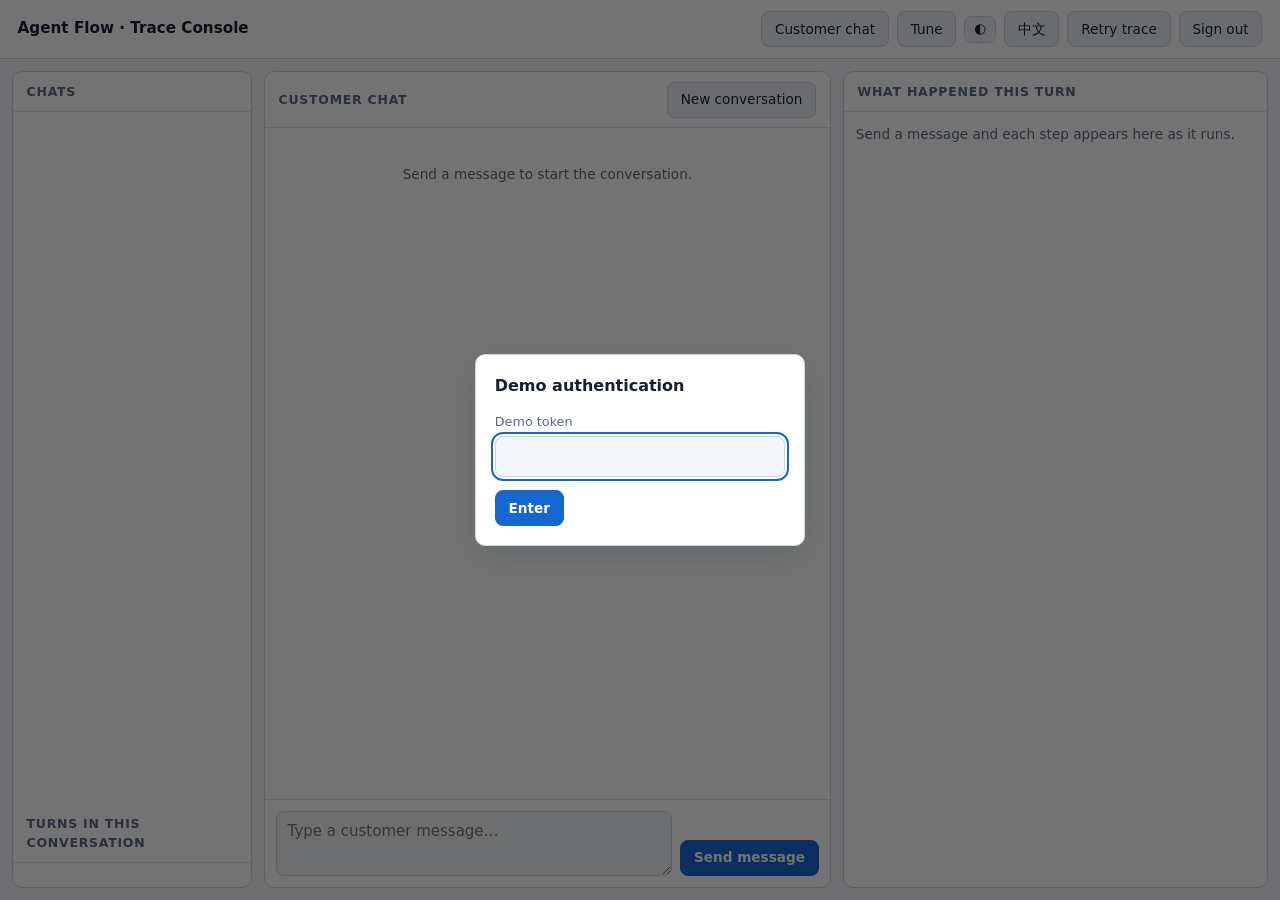
<file: src/agent_flow/console/index.html>
<!DOCTYPE html>
<html lang="en">
<head>
  <meta charset="utf-8" />
  <meta name="viewport" content="width=device-width, initial-scale=1" />
  <title>Agent Flow — Trace Console</title>
  <link rel="stylesheet" href="styles.css" />
</head>
<body class="demo-page" data-title-key="app.title">
  <header id="app-header">
    <h1 data-i18n="app.title">Agent Flow · Trace Console</h1>
    <div class="header-actions">
      <a id="chat-link" class="ghost-button" href="chat.html" data-i18n="header.openChat">Customer chat</a>
      <button id="tune-button" class="ghost-button" type="button" data-i18n="header.tune" hidden>Tune</button>
      <button id="theme-toggle" class="icon-button" type="button" data-i18n-title="header.theme" title="Toggle theme" aria-label="Toggle theme">◐</button>
      <button id="lang-toggle" class="ghost-button" type="button" data-i18n="lang.toggle">EN</button>
      <button id="retry-button" type="button" data-i18n="header.retry" hidden>Retry trace</button>
      <button id="logout-button" class="ghost-button" type="button" data-i18n="header.signout" hidden>Sign out</button>
    </div>
  </header>

  <dialog id="token-dialog" aria-labelledby="token-title">
    <form id="token-form" method="dialog">
      <h2 id="token-title" data-i18n="token.title">Demo authentication</h2>
      <label for="token-input" data-i18n="token.label">Demo token</label>
      <input id="token-input" name="token" type="password" autocomplete="off" required />
      <button type="submit" data-i18n="token.enter">Enter</button>
    </form>
  </dialog>

  <dialog id="retry-dialog" aria-labelledby="retry-title">
    <form id="retry-form" method="dialog">
      <h2 id="retry-title" data-i18n="retry.title">Retry trace</h2>
      <label for="retry-reason" data-i18n="retry.reason">Retry reason</label>
      <textarea id="retry-reason" name="reason" required></textarea>
      <menu>
        <button value="cancel" type="submit" data-i18n="retry.cancel">Cancel</button>
        <button id="retry-confirm" value="confirm" type="submit" data-i18n="retry.confirm">Confirm retry</button>
      </menu>
    </form>
  </dialog>

  <dialog id="tune-dialog" class="tune-dialog" aria-labelledby="tune-title">
    <header class="tune-header">
      <h2 id="tune-title" data-i18n="tune.title">Tune the assistant</h2>
      <button id="tune-close" class="ghost-button" type="button" data-i18n="tune.close">Close</button>
    </header>
    <p class="tune-hint" data-i18n="tune.hint"></p>
    <div id="tune-body" class="tune-body"></div>
  </dialog>

  <main class="demo-grid">
    <aside id="trace-list" class="panel" aria-label="Trace records">
      <h2 class="panel-title" data-i18n="chats.title">Chats</h2>
      <div id="chat-items" class="panel-scroll chat-items"></div>
      <h2 class="panel-title" data-i18n="list.title">Turns in this conversation</h2>
      <div id="trace-items" class="panel-scroll"></div>
    </aside>

    <section id="chat-panel" class="panel" aria-label="Customer chat">
      <header class="panel-head">
        <h2 class="panel-title" data-i18n="chat.header">Customer chat</h2>
        <button id="chat-reset" class="ghost-button" type="button" data-i18n="chat.new">New conversation</button>
      </header>
      <div id="chat-transcript" class="panel-scroll" aria-live="polite" aria-label="Message history"></div>
      <form id="chat-form">
        <label for="chat-input" class="visually-hidden" data-i18n="chat.placeholder">Message</label>
        <textarea id="chat-input" name="message" rows="2" data-i18n-placeholder="chat.placeholder" required></textarea>
        <button id="chat-send" type="submit" data-i18n="chat.send">Send message</button>
      </form>
    </section>

    <section id="trace-workspace" class="panel" aria-live="polite" aria-label="Pipeline steps">
      <h2 class="panel-title" data-i18n="flow.title">What happened this turn</h2>
      <div id="workspace-body" class="panel-scroll"></div>
    </section>
  </main>

  <div id="alert-region" role="alert" aria-live="assertive"></div>

  <script type="module" src="app.js"></script>
</body>
</html>
</file>
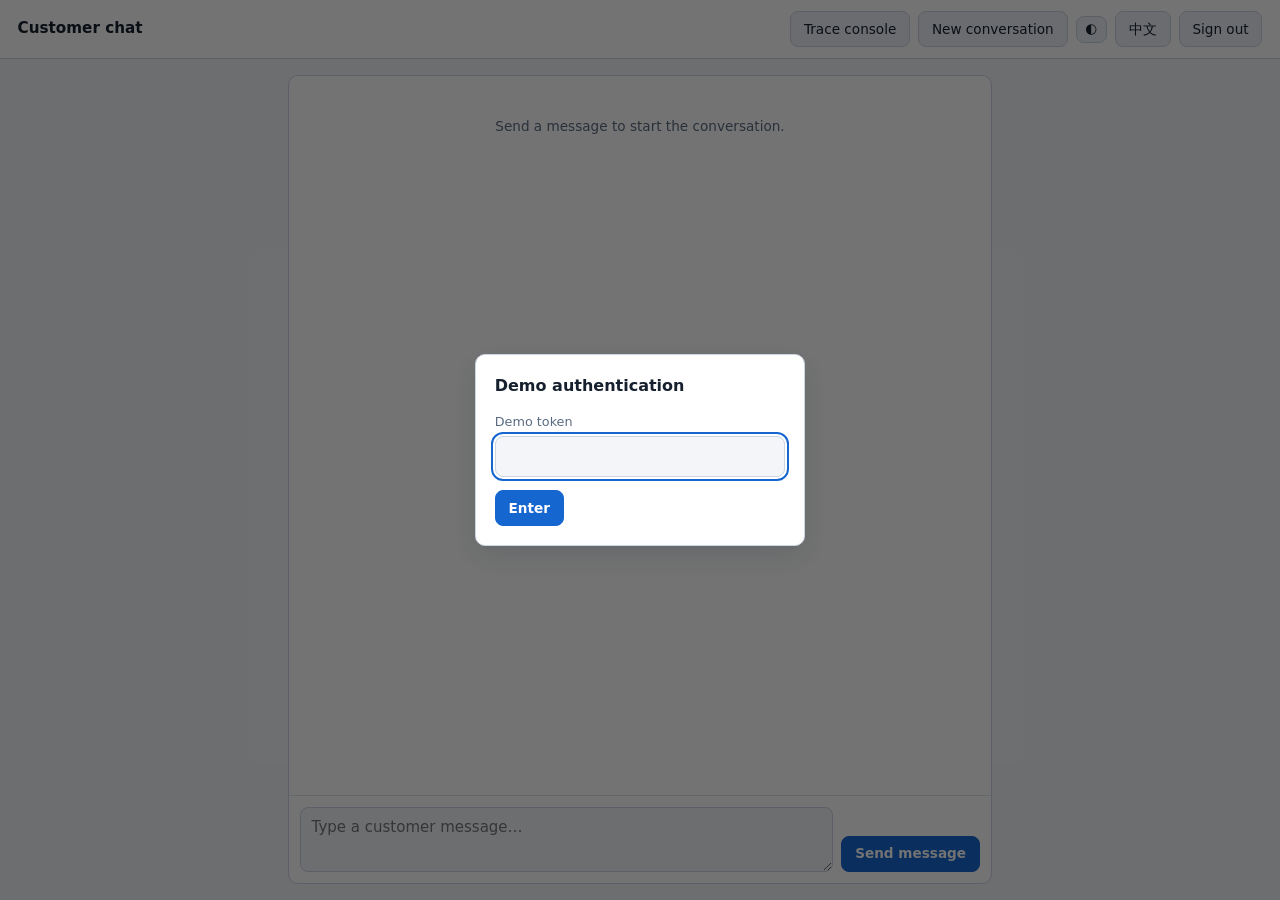
<file: src/agent_flow/console/chat.html>
<!DOCTYPE html>
<html lang="zh-TW">
<head>
  <meta charset="utf-8" />
  <meta name="viewport" content="width=device-width, initial-scale=1" />
  <title>Agent Flow — Customer Chat</title>
  <link rel="stylesheet" href="styles.css" />
</head>
<body class="chat-page" data-title-key="chat.title">
  <header id="app-header">
    <h1 data-i18n="chat.header">Customer chat</h1>
    <div class="header-actions">
      <a id="trace-link" class="ghost-button" href="index.html" data-i18n="header.openTrace">Trace console</a>
      <button id="chat-reset" class="ghost-button" type="button" data-i18n="chat.new">New conversation</button>
      <button id="theme-toggle" class="icon-button" type="button" title="Toggle theme" aria-label="Toggle theme">◐</button>
      <button id="lang-toggle" class="ghost-button" type="button" data-i18n="lang.toggle">EN</button>
      <button id="logout-button" class="ghost-button" type="button" data-i18n="header.signout" hidden>Sign out</button>
    </div>
  </header>

  <dialog id="token-dialog" aria-labelledby="token-title">
    <form id="token-form" method="dialog">
      <h2 id="token-title" data-i18n="token.title">Demo authentication</h2>
      <label for="token-input" data-i18n="token.label">Demo token</label>
      <input id="token-input" name="token" type="password" autocomplete="off" required />
      <button type="submit" data-i18n="token.enter">Enter</button>
    </form>
  </dialog>

  <main id="chat-main">
    <div id="chat-window">
      <div id="chat-transcript" aria-live="polite" aria-label="Message history"></div>
      <form id="chat-form">
        <label for="chat-input" class="visually-hidden" data-i18n="chat.placeholder">Message</label>
        <textarea id="chat-input" name="message" rows="2" data-i18n-placeholder="chat.placeholder" required></textarea>
        <button id="chat-send" type="submit" data-i18n="chat.send">Send message</button>
      </form>
    </div>
  </main>

  <div id="alert-region" role="alert" aria-live="assertive"></div>

  <script type="module" src="chat.js"></script>
</body>
</html>
</file>
<file: src/agent_flow/console/styles.css>
/* Tracewright console.
   One stylesheet for both pages. Dark by default, light when the viewer's OS
   asks for it, and either can be forced with data-theme on <html>. */

:root {
  color-scheme: dark;
  --surface-0: #0b1017;
  --surface-1: #111823;
  --surface-2: #172131;
  --surface-3: #1f2c3f;
  --border: #26374d;
  --border-soft: #1c2939;
  --text: #e6edf6;
  --text-dim: #93a4bb;
  --accent: #58a6ff;
  --accent-soft: rgba(88, 166, 255, 0.16);
  --accent-text: #0b1017;
  --ok: #3fb97f;
  --ok-soft: rgba(63, 185, 127, 0.16);
  --warn: #e3b341;
  --warn-soft: rgba(227, 179, 65, 0.16);
  --fail: #f8636f;
  --fail-soft: rgba(248, 99, 111, 0.16);
  --running: #58a6ff;
  --bubble-customer: #1e4976;
  --bubble-agent: #172131;
  --radius: 10px;
  --shadow: 0 10px 30px rgba(0, 0, 0, 0.45);
  --mono: ui-monospace, "Cascadia Code", "SF Mono", Consolas, monospace;
}

@media (prefers-color-scheme: light) {
  :root {
    color-scheme: light;
    --surface-0: #f3f5f9;
    --surface-1: #ffffff;
    --surface-2: #eef1f6;
    --surface-3: #e3e8f0;
    --border: #ccd5e2;
    --border-soft: #dde3ec;
    --text: #16202e;
    --text-dim: #5b6b81;
    --accent: #1666d0;
    --accent-soft: rgba(22, 102, 208, 0.12);
    --accent-text: #ffffff;
    --ok: #17794c;
    --ok-soft: rgba(23, 121, 76, 0.12);
    --warn: #8a6000;
    --warn-soft: rgba(138, 96, 0, 0.14);
    --fail: #c0293a;
    --fail-soft: rgba(192, 41, 58, 0.12);
    --running: #1666d0;
    --bubble-customer: #d6e6fb;
    --bubble-agent: #eef1f6;
    --shadow: 0 10px 30px rgba(22, 32, 46, 0.14);
  }
}

/* The in-page toggle must beat the media query in both directions. */
:root[data-theme="dark"] {
  color-scheme: dark;
  --surface-0: #0b1017;
  --surface-1: #111823;
  --surface-2: #172131;
  --surface-3: #1f2c3f;
  --border: #26374d;
  --border-soft: #1c2939;
  --text: #e6edf6;
  --text-dim: #93a4bb;
  --accent: #58a6ff;
  --accent-soft: rgba(88, 166, 255, 0.16);
  --accent-text: #0b1017;
  --ok: #3fb97f;
  --ok-soft: rgba(63, 185, 127, 0.16);
  --warn: #e3b341;
  --warn-soft: rgba(227, 179, 65, 0.16);
  --fail: #f8636f;
  --fail-soft: rgba(248, 99, 111, 0.16);
  --running: #58a6ff;
  --bubble-customer: #1e4976;
  --bubble-agent: #172131;
  --shadow: 0 10px 30px rgba(0, 0, 0, 0.45);
}

:root[data-theme="light"] {
  color-scheme: light;
  --surface-0: #f3f5f9;
  --surface-1: #ffffff;
  --surface-2: #eef1f6;
  --surface-3: #e3e8f0;
  --border: #ccd5e2;
  --border-soft: #dde3ec;
  --text: #16202e;
  --text-dim: #5b6b81;
  --accent: #1666d0;
  --accent-soft: rgba(22, 102, 208, 0.12);
  --accent-text: #ffffff;
  --ok: #17794c;
  --ok-soft: rgba(23, 121, 76, 0.12);
  --warn: #8a6000;
  --warn-soft: rgba(138, 96, 0, 0.14);
  --fail: #c0293a;
  --fail-soft: rgba(192, 41, 58, 0.12);
  --running: #1666d0;
  --bubble-customer: #d6e6fb;
  --bubble-agent: #eef1f6;
  --shadow: 0 10px 30px rgba(22, 32, 46, 0.14);
}

* { box-sizing: border-box; }

body {
  margin: 0;
  background: var(--surface-0);
  color: var(--text);
  font: 15px/1.55 system-ui, -apple-system, "Segoe UI", Roboto, "Noto Sans TC", sans-serif;
}

/* ---------------------------------------------------------------- header -- */

#app-header {
  display: flex;
  align-items: center;
  gap: 1rem;
  padding: 0.7rem 1.1rem;
  background: var(--surface-1);
  border-bottom: 1px solid var(--border);
}

#app-header h1 {
  margin: 0;
  font-size: 0.95rem;
  font-weight: 600;
  white-space: nowrap;
}

.header-actions {
  display: flex;
  align-items: center;
  gap: 0.5rem;
  margin-left: auto;
  flex-wrap: wrap;
}

/* -------------------------------------------------------------- controls -- */

button, .ghost-button {
  font: inherit;
  font-size: 0.85rem;
  border-radius: 8px;
  border: 1px solid var(--border);
  background: var(--surface-2);
  color: var(--text);
  padding: 0.4rem 0.8rem;
  cursor: pointer;
  text-decoration: none;
  display: inline-flex;
  align-items: center;
  gap: 0.35rem;
  transition: background 0.12s ease, border-color 0.12s ease;
}

button:hover:not(:disabled), .ghost-button:hover { border-color: var(--accent); }

button:disabled { opacity: 0.5; cursor: not-allowed; }

button[type="submit"]:not(.ghost-button) {
  background: var(--accent);
  border-color: var(--accent);
  color: var(--accent-text);
  font-weight: 600;
}

.icon-button { padding: 0.35rem 0.55rem; line-height: 1; }

:focus-visible { outline: 2px solid var(--accent); outline-offset: 2px; }

input, textarea {
  font: inherit;
  width: 100%;
  color: var(--text);
  background: var(--surface-0);
  border: 1px solid var(--border);
  border-radius: 8px;
  padding: 0.5rem 0.65rem;
  resize: vertical;
}

label {
  display: block;
  font-size: 0.8rem;
  color: var(--text-dim);
  margin-bottom: 0.3rem;
}

.visually-hidden {
  position: absolute;
  width: 1px; height: 1px;
  padding: 0; margin: -1px;
  overflow: hidden;
  clip: rect(0 0 0 0);
  white-space: nowrap;
  border: 0;
}

/* ---------------------------------------------------------------- layout -- */

/* Header row + content row: no hardcoded header height to drift out of sync. */
body.demo-page {
  height: 100vh;
  display: grid;
  grid-template-rows: auto minmax(0, 1fr);
  overflow: hidden;
}

main.demo-grid {
  display: grid;
  grid-template-columns: minmax(0, 15rem) minmax(0, 2fr) minmax(0, 1.5fr);
  gap: 0.75rem;
  padding: 0.75rem;
  min-height: 0;
}

.panel {
  display: grid;
  grid-template-rows: auto minmax(0, 1fr);
  min-height: 0;
  background: var(--surface-1);
  border: 1px solid var(--border);
  border-radius: var(--radius);
  overflow: hidden;
}

.panel-head {
  display: flex;
  align-items: center;
  gap: 0.5rem;
  padding: 0.6rem 0.85rem;
  border-bottom: 1px solid var(--border-soft);
}

.panel-title {
  margin: 0;
  padding: 0.6rem 0.85rem;
  font-size: 0.78rem;
  font-weight: 600;
  text-transform: uppercase;
  letter-spacing: 0.06em;
  color: var(--text-dim);
  border-bottom: 1px solid var(--border-soft);
}

.panel-head .panel-title {
  padding: 0;
  border: 0;
  margin-right: auto;
}

.panel-scroll {
  min-height: 0;
  overflow-y: auto;
  padding: 0.75rem;
}

#chat-panel { grid-template-rows: auto minmax(0, 1fr) auto; }

/* ------------------------------------------------------------ trace list -- */

.trace-item {
  display: flex;
  align-items: center;
  gap: 0.5rem;
  width: 100%;
  text-align: left;
  margin-bottom: 0.4rem;
  background: var(--surface-2);
  border: 1px solid transparent;
}

.trace-item span:first-child {
  flex: 1;
  min-width: 0;
  overflow: hidden;
  text-overflow: ellipsis;
  white-space: nowrap;
  font-family: var(--mono);
  font-size: 0.76rem;
}

.trace-item[aria-pressed="true"] {
  border-color: var(--accent);
  background: var(--accent-soft);
}

.empty-note {
  margin: 0;
  color: var(--text-dim);
  font-size: 0.85rem;
}

/* One row per chat id, above the turns of the chat being read. */
.chat-items {
  flex: 0 0 auto;
  max-height: 34vh;
  margin-bottom: 0.6rem;
}

.chat-item {
  display: flex;
  flex-direction: column;
  gap: 0.15rem;
  width: 100%;
  text-align: left;
  margin-bottom: 0.4rem;
  background: var(--surface-2);
  border: 1px solid transparent;
}

.chat-item-id {
  font-family: var(--mono);
  font-size: 0.72rem;
  overflow: hidden;
  text-overflow: ellipsis;
  white-space: nowrap;
}

.chat-item-preview {
  font-size: 0.8rem;
  overflow: hidden;
  text-overflow: ellipsis;
  white-space: nowrap;
}

.chat-item-meta {
  color: var(--text-dim);
  font-size: 0.72rem;
}

.chat-item[aria-pressed="true"] {
  border-color: var(--accent);
  background: var(--accent-soft);
}

/* ---------------------------------------------------------------- status -- */

.status {
  font-size: 0.72rem;
  padding: 0.1rem 0.45rem;
  border-radius: 999px;
  border: 1px solid var(--border);
  white-space: nowrap;
}

.status-succeeded, .status-completed {
  color: var(--ok); background: var(--ok-soft); border-color: var(--ok);
}
.status-running, .status-queued {
  color: var(--running); background: var(--accent-soft); border-color: var(--running);
}
.status-failed, .status-cancelled {
  color: var(--fail); background: var(--fail-soft); border-color: var(--fail);
}

/* ------------------------------------------------------------------ chat -- */

.chat-row {
  display: flex;
  flex-direction: column;
  margin-bottom: 0.7rem;
  max-width: 82%;
}

.chat-customer { margin-left: auto; align-items: flex-end; }
.chat-agent { margin-right: auto; align-items: flex-start; }
.chat-status { margin: 0.4rem auto; max-width: 100%; align-items: center; }

.chat-bubble {
  padding: 0.5rem 0.75rem;
  border-radius: 14px;
  white-space: pre-wrap;
  overflow-wrap: anywhere;
}

.chat-customer .chat-bubble {
  background: var(--bubble-customer);
  border-bottom-right-radius: 4px;
}

.chat-agent .chat-bubble {
  background: var(--bubble-agent);
  border: 1px solid var(--border-soft);
  border-bottom-left-radius: 4px;
}

.chat-status .chat-bubble {
  background: transparent;
  border: 1px solid var(--border);
  color: var(--text-dim);
  font-size: 0.78rem;
  padding: 0.15rem 0.6rem;
  animation: pulse 1.4s ease-in-out infinite;
}

@keyframes pulse { 50% { opacity: 0.45; } }

@media (prefers-reduced-motion: reduce) {
  .chat-status .chat-bubble { animation: none; }
}

.chat-time {
  font-size: 0.68rem;
  color: var(--text-dim);
  margin-top: 0.2rem;
}

.chat-empty {
  margin: 0;
  color: var(--text-dim);
  font-size: 0.85rem;
  text-align: center;
  padding-top: 1.5rem;
}

#chat-form {
  display: flex;
  gap: 0.5rem;
  align-items: flex-end;
  padding: 0.7rem;
  border-top: 1px solid var(--border-soft);
}

#chat-form textarea { flex: 1; }
#chat-form button { white-space: nowrap; }

/* -------------------------------------------------------- step timeline -- */

/* Vertical: the pipeline is a sequence, and a vertical list keeps every step
   readable in a narrow column instead of scrolling two cards at a time. */
.node-flow {
  display: flex;
  flex-direction: column;
  gap: 0.4rem;
}

.node-elapsed {
  margin-left: 0.4rem;
  font-family: var(--mono);
  font-size: 0.72rem;
  color: var(--text-dim);
}

.node {
  border: 1px solid var(--border);
  border-left: 3px solid var(--border);
  border-radius: 8px;
  background: var(--surface-2);
  padding: 0.5rem 0.65rem;
  cursor: pointer;
}

.node > strong {
  font-size: 0.82rem;
  font-family: var(--mono);
  font-weight: 600;
  margin-right: 0.5rem;
}

.node-succeeded, .node-completed { border-left-color: var(--ok); }
.node-running { border-left-color: var(--running); }
.node-failed, .node-cancelled { border-left-color: var(--fail); background: var(--fail-soft); }

.node:hover { border-color: var(--accent); }

.node-detail {
  display: flex;
  flex-wrap: wrap;
  gap: 0.3rem;
  margin-top: 0.5rem;
  padding-top: 0.5rem;
  border-top: 1px dashed var(--border);
}

.detail-field {
  font-size: 0.74rem;
  font-family: var(--mono);
  background: var(--surface-3);
  border: 1px solid var(--border-soft);
  border-radius: 6px;
  padding: 0.15rem 0.45rem;
  overflow-wrap: anywhere;
}

/* Labels live in CSS so each element's textContent stays exactly the value —
   the browser tests assert on that, and it keeps values copy-pasteable. */
.detail-field[data-decision-summary]::before { content: "decision: "; color: var(--text-dim); }
.detail-field[data-reason-codes]::before { content: "reasons: "; color: var(--text-dim); }
.detail-field[data-model-role]::before { content: "role: "; color: var(--text-dim); }
.detail-field[data-model-profile]::before { content: "profile: "; color: var(--text-dim); }
.detail-field[data-duration-ms]::before { content: "ms: "; color: var(--text-dim); }
.detail-field[data-input-tokens]::before { content: "in: "; color: var(--text-dim); }
.detail-field[data-output-tokens]::before { content: "out: "; color: var(--text-dim); }
.detail-field[data-tool]::before { content: "tool: "; color: var(--text-dim); }
.detail-field[data-freshness-seconds]::before { content: "fresh: "; color: var(--text-dim); }
.detail-field[data-attempt]::before { content: "attempt: "; color: var(--text-dim); }
.detail-field[data-delivery-disposition]::before { content: "delivery: "; color: var(--text-dim); }
.detail-field[data-error-code]::before { content: "error: "; color: var(--fail); }
.detail-field[data-failure-stage]::before { content: "stage: "; color: var(--text-dim); }
.detail-field[data-component]::before { content: "component: "; color: var(--text-dim); }
.detail-field[data-operation]::before { content: "operation: "; color: var(--text-dim); }
.detail-field[data-artifact-id]::before { content: "artifact: "; color: var(--text-dim); }
.detail-field[data-semantic-version]::before { content: "version: "; color: var(--text-dim); }
.detail-field[data-checksum]::before { content: "checksum: "; color: var(--text-dim); }
.detail-field[data-sequence]::before { content: "seq: "; color: var(--text-dim); }
.detail-field[data-created-at]::before { content: "at: "; color: var(--text-dim); }
.detail-field[data-intent]::before { content: "intent: "; color: var(--text-dim); }
.detail-field[data-emotion-category]::before { content: "emotion: "; color: var(--text-dim); }

.workspace-heading {
  margin: 0 0 0.6rem;
  font-family: var(--mono);
  font-size: 0.78rem;
  color: var(--text-dim);
  overflow-wrap: anywhere;
}

/* ------------------------------------------------------ reasoning trail -- */

details.reasoning-trail, details.io-reasoning {
  margin-bottom: 0.75rem;
  border: 1px solid var(--border-soft);
  border-radius: 8px;
  background: var(--surface-2);
}

details summary {
  cursor: pointer;
  padding: 0.45rem 0.65rem;
  font-size: 0.78rem;
  color: var(--text-dim);
  font-weight: 600;
}

.reasoning-steps {
  margin: 0;
  padding: 0 0.65rem 0.6rem 1.8rem;
  font-size: 0.78rem;
}

.reasoning-step { margin-bottom: 0.3rem; }
.reasoning-node { font-family: var(--mono); color: var(--accent); margin-right: 0.4rem; }
.reasoning-detail { color: var(--text-dim); overflow-wrap: anywhere; }
.reasoning-failed .reasoning-node { color: var(--fail); }

.reasoning-cot {
  padding: 0.5rem 0.65rem;
  border-top: 1px solid var(--border-soft);
}

.reasoning-cot-node { font-family: var(--mono); font-size: 0.74rem; color: var(--accent); }
.reasoning-cot-model { font-size: 0.72rem; color: var(--text-dim); margin-left: 0.4rem; }

.reasoning-cot-text {
  margin: 0.35rem 0 0;
  font-size: 0.75rem;
  white-space: pre-wrap;
  overflow-wrap: anywhere;
  max-height: 14rem;
  overflow-y: auto;
  color: var(--text-dim);
}

/* -------------------------------------------------- input/output panel --- */

.io-panel {
  margin-bottom: 0.75rem;
  border: 1px solid var(--border-soft);
  border-radius: 8px;
  background: var(--surface-2);
  padding: 0.65rem;
}

.io-heading {
  margin: 0 0 0.5rem;
  font-size: 0.78rem;
  text-transform: uppercase;
  letter-spacing: 0.06em;
  color: var(--text-dim);
}

.io-row { margin-bottom: 0.55rem; }

.io-label {
  display: block;
  font-size: 0.72rem;
  color: var(--text-dim);
  margin-bottom: 0.15rem;
}

.io-text {
  margin: 0;
  font-size: 0.85rem;
  white-space: pre-wrap;
  overflow-wrap: anywhere;
}

.io-muted { color: var(--text-dim); }

.io-tag {
  display: inline-block;
  font-size: 0.7rem;
  padding: 0.05rem 0.4rem;
  margin-right: 0.4rem;
  border-radius: 999px;
  color: var(--warn);
  background: var(--warn-soft);
  border: 1px solid var(--warn);
}

.io-citations { margin: 0.3rem 0 0; font-size: 0.76rem; }

/* --------------------------------------------------------------- dialogs -- */

dialog {
  border: 1px solid var(--border);
  border-radius: var(--radius);
  background: var(--surface-1);
  color: var(--text);
  padding: 1.2rem;
  box-shadow: var(--shadow);
  max-width: min(46rem, 92vw);
}

dialog::backdrop { background: rgba(0, 0, 0, 0.55); }

dialog h2 { margin: 0 0 0.8rem; font-size: 1rem; }

dialog menu {
  display: flex;
  justify-content: flex-end;
  gap: 0.5rem;
  margin: 1rem 0 0;
  padding: 0;
}

#token-form button { margin-top: 0.8rem; }

/* ----------------------------------------------------------- tune dialog -- */

.tune-dialog { width: min(56rem, 94vw); max-height: 86vh; overflow-y: auto; }

.tune-header {
  display: flex;
  align-items: center;
  gap: 1rem;
  margin-bottom: 0.4rem;
}

.tune-header h2 { margin: 0; }
.tune-header button { margin-left: auto; }

.tune-hint {
  margin: 0 0 1rem;
  font-size: 0.8rem;
  color: var(--text-dim);
}

/* Deleting a chat's memory is not undoable, so the control does not look like
   the save and revert buttons next to it. */
.ghost-button.is-danger { color: var(--fail); border-color: var(--fail-soft); }
.ghost-button.is-danger:hover { border-color: var(--fail); }

.tune-section { margin-bottom: 1.4rem; }

.tune-section > h3 {
  margin: 0 0 0.6rem;
  font-size: 0.78rem;
  text-transform: uppercase;
  letter-spacing: 0.06em;
  color: var(--text-dim);
}

.tune-card {
  border: 1px solid var(--border-soft);
  border-radius: 8px;
  background: var(--surface-2);
  padding: 0.7rem;
  margin-bottom: 0.6rem;
}

.tune-card-head {
  display: flex;
  align-items: center;
  gap: 0.5rem;
  flex-wrap: wrap;
  margin-bottom: 0.5rem;
}

.tune-name { font-family: var(--mono); font-size: 0.82rem; font-weight: 600; }

.tune-meta {
  font-size: 0.72rem;
  color: var(--text-dim);
  font-family: var(--mono);
}

.tune-badge {
  font-size: 0.7rem;
  padding: 0.05rem 0.45rem;
  border-radius: 999px;
  border: 1px solid var(--border);
  color: var(--text-dim);
}

.tune-badge.is-edited {
  color: var(--warn);
  background: var(--warn-soft);
  border-color: var(--warn);
}

.tune-card textarea {
  min-height: 9rem;
  font-family: var(--mono);
  font-size: 0.78rem;
}

/* A knowledge document is shorter than a system prompt; nine rems of empty
   box for a one-line group-buy entry reads as a mistake. */
.tune-card input[type="text"] {
  width: 100%;
  margin-bottom: 0.4rem;
  font-family: var(--mono);
  font-size: 0.78rem;
}

.tune-actions {
  display: flex;
  gap: 0.5rem;
  align-items: center;
  margin-top: 0.5rem;
}

.tune-saved { font-size: 0.76rem; color: var(--ok); }

.tune-table {
  width: 100%;
  border-collapse: collapse;
  font-size: 0.8rem;
}

.tune-table th, .tune-table td {
  text-align: left;
  padding: 0.35rem 0.5rem;
  border-bottom: 1px solid var(--border-soft);
}

.tune-table th { color: var(--text-dim); font-weight: 600; font-size: 0.74rem; }
.tune-table td { font-family: var(--mono); font-size: 0.76rem; }
.tune-table tr.is-off td { color: var(--text-dim); text-decoration: line-through; }

.tune-scroll { overflow-x: auto; }

/* ------------------------------------------------------------- chat page -- */

body.chat-page {
  min-height: 100vh;
  display: grid;
  grid-template-rows: auto minmax(0, 1fr);
}

#chat-main {
  display: grid;
  place-items: center;
  padding: 1rem;
  min-height: 0;
}

#chat-window {
  display: grid;
  grid-template-rows: minmax(0, 1fr) auto;
  width: min(44rem, 100%);
  height: 100%;
  background: var(--surface-1);
  border: 1px solid var(--border);
  border-radius: var(--radius);
  overflow: hidden;
}

body.chat-page #chat-transcript {
  min-height: 0;
  overflow-y: auto;
  padding: 1rem;
}

/* ---------------------------------------------------------------- alerts -- */

#alert-region {
  position: fixed;
  right: 1rem;
  bottom: 1rem;
  z-index: 20;
  max-width: min(24rem, 90vw);
}

#alert-region p {
  margin: 0;
  padding: 0.55rem 0.8rem;
  font-size: 0.82rem;
  border-radius: 8px;
  color: var(--fail);
  background: var(--surface-1);
  border: 1px solid var(--fail);
  box-shadow: var(--shadow);
}

/* ------------------------------------------------------------ responsive -- */

@media (max-width: 1100px) {
  main.demo-grid { grid-template-columns: minmax(0, 1fr) minmax(0, 1fr); }
  #trace-list { display: none; }
}

@media (max-width: 780px) {
  body.demo-page { height: auto; overflow: auto; }
  main.demo-grid { grid-template-columns: minmax(0, 1fr); }
  .panel { max-height: 70vh; }
  #app-header { flex-wrap: wrap; }
  #chat-window { height: 78vh; }
}
</file>
